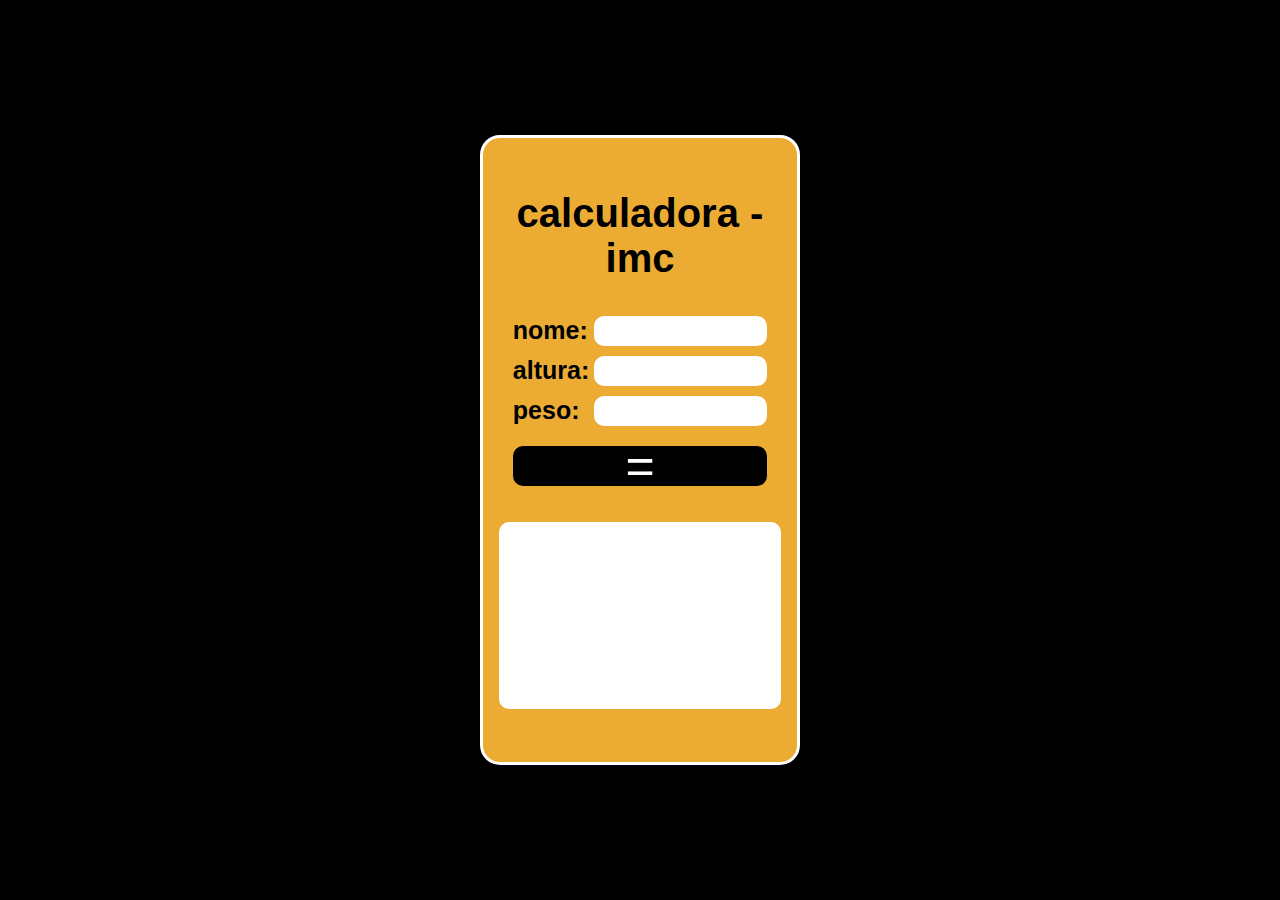
<file: calculadora-imc/index.html>
<!DOCTYPE html>
<html lang="en">

<head>
    <meta charset="UTF-8">
    <meta http-equiv="X-UA-Compatible" content="IE=edge">
    <meta name="viewport" content="width=device-width, initial-scale=1.0">
    <link rel="stylesheet" href="style.css">
    <link rel="stylesheet" href="responsive.css">
    <title>Calculadora - JS</title>
</head>
<body>
    <main>
        <div class="card">
            <div class="block-title">
                <h1 class="title">calculadora - imc</h1>
            </div>
            <div class="container">
                <div class="block-infos">
                    <span class="text">nome:</span>
                    <div class="ipt-div">
                        <input id="nome" class="ipt" type="text">
                    </div>
                </div>
                <div class="block-infos">
                    <span class="text">altura:</span>
                    <div class="ipt-div">
                        <input id="altura"  class="ipt" type="number">
                    </div>
                </div>
                <div class="block-infos">
                    <span class="text">peso:</span>
                    <div class="ipt-div">
                        <input id="peso" class="ipt" type="number">
                    </div>
                </div>
            </div>
            <div class="block-button">
                <button id="calcular" class="btn">=</button>
            </div>
            <div id="resultado" class="result">
            </div>
        </div>
    </main>
    <script src="index.js"></script>
</body>

</html>
</file>
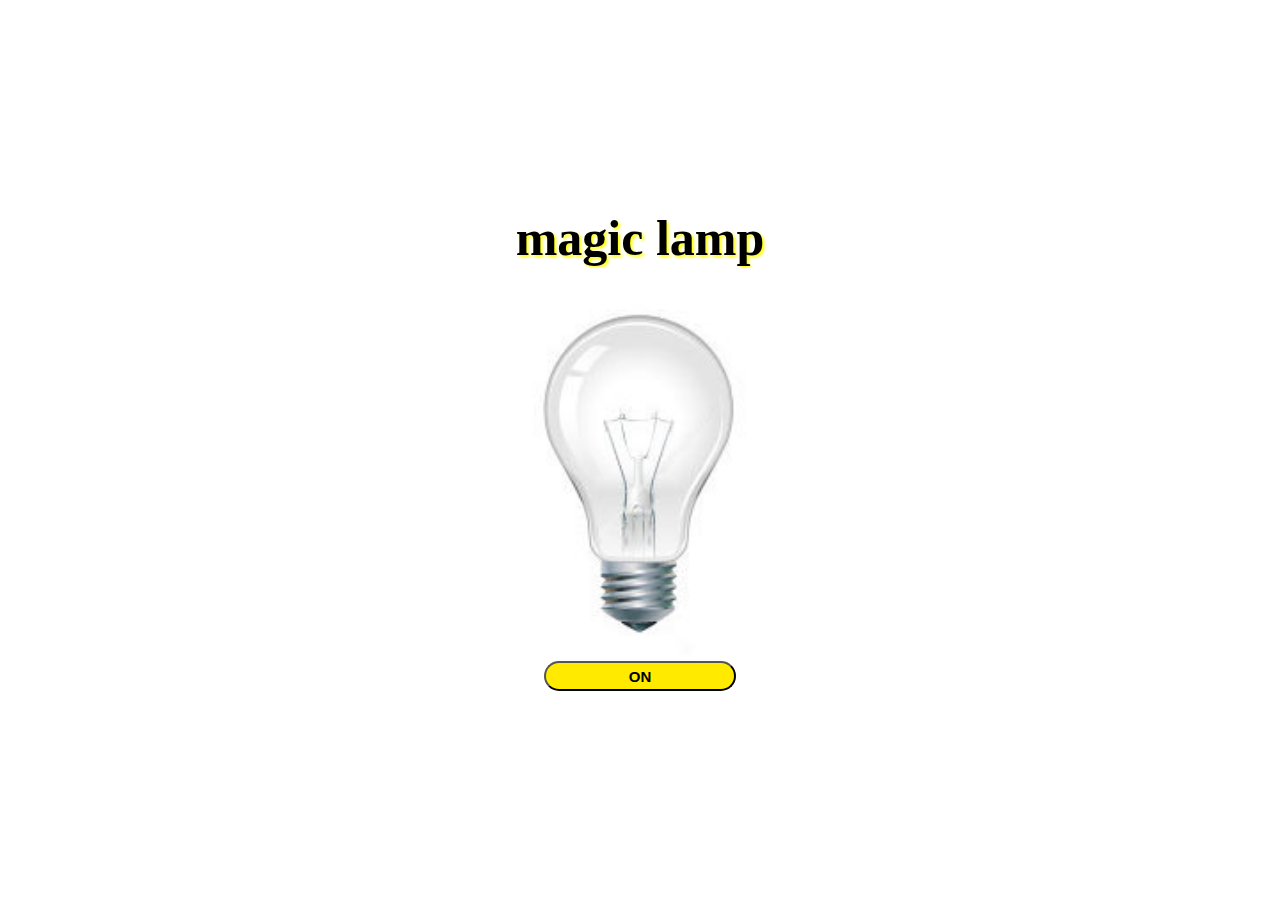
<file: lampada/index.html>
<!DOCTYPE html>
<html lang="en">
<head>
    <meta charset="UTF-8">
    <meta http-equiv="X-UA-Compatible" content="IE=edge">
    <meta name="viewport" content="width=device-width, initial-scale=1.0">
    <link rel="stylesheet" href="style.css">
    <title>magic lamp</title>
</head>
<body>
    <header>
        <h1 class="title-lampada">magic lamp</h1>
    </header>

    
    <main>
        <div class="imgs">
            <img src="./img/desligada.jpg" alt="lampada desligada" id="lamp">
        </div>
        <div class="btns">
            <button id="onOff">ON</button>
        </div>
    </main>
    <script src="./index.js"></script>
</body>
</html>
</file>
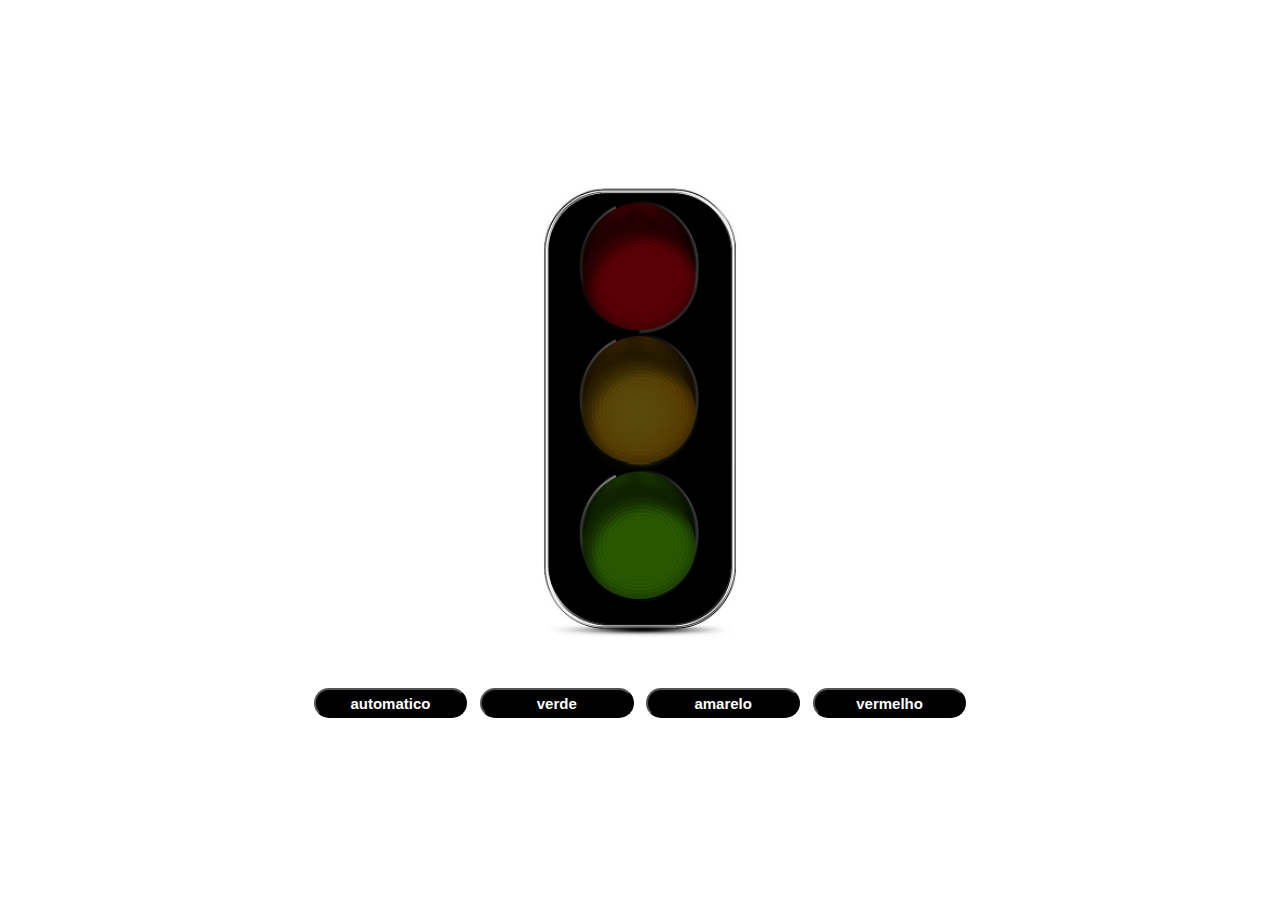
<file: semaforo/index.html>
<!DOCTYPE html>
<html lang="en">
<head>
    <meta charset="UTF-8">
    <meta http-equiv="X-UA-Compatible" content="IE=edge">
    <meta name="viewport" content="width=device-width, initial-scale=1.0">
    <link rel="stylesheet" href="style.css">
    <link rel="stylesheet" href="responsive.css">
    <title>semáforo</title>
</head>
<body>
    <main>
        <div class="imgs">
            <img src="./img/desligado.png" alt="semaforo desligado" id="img">
        </div>
        <div class="btns" id="btns">
            <button id="automatico">automatico</button>
            <button id="verde">verde</button>
            <button id="amarelo">amarelo</button>
            <button id="vermelho">vermelho</button>
        </div>
    </main>
    <!-- <script src="./index.js"></script> (jeito que eu fiz) -->
    <script src="./semaforo.js"></script> <!-- (jeito corrigido) -->
</body>
</html>
</file>
<file: calculadora-imc/style.css>
*{
    padding: 0%;
    margin: 0%;
    box-sizing: border-box;
}

main{
    height: 100vh;
    display: flex;
    align-items: center;
    justify-content: center;
    font-family: 'Trebuchet MS', 'Lucida Sans Unicode', 'Lucida Grande', 'Lucida Sans', Arial, sans-serif;
    background-color: black;
}

.card{
    background-color: rgb(236, 172, 52);
    width: 25%;
    height: 70%;
    display: flex;
    flex-direction: column;
    border-radius: 20px;
    align-items: center;
    justify-content: center;
    gap: 20px;
    border: 3px solid white;
}

.block-title{
    width: 90%;
    text-align: center;
    font-size: 20px;
    font-weight: bolder;
}

.container{
    width: 90%;
    height: auto;
    display: flex;
    flex-direction: column;
    align-items: center;
    justify-content: center;
    gap: 10px;
    padding-top: 5%;
    font-weight: bold;
}

.block-infos{
    display: flex;
    width:90%;
}

.text{
    width: 120px;
    font-size: 25px;
}

.ipt-div{
    width: 100%;
    align-items: center;
    justify-content: center;
    display: flex;
}

.ipt{
    width: 100%;
    height: 30px;
    font-size: 15px;
    border: none;
    border-radius: 10px;
    font-weight: bold;
    text-align: center;
}

.block-button{
    width: 90%;
    padding-bottom: 5%;
    display: flex;
    justify-content: center;
}

.btn{
    width: 90%;
    height: 40px;
    border-radius: 10px;
    font-size: 50px;
    border: none;
    display: flex;
    align-items: center;
    justify-content: center;
    background-color: black;
    color: white;
}

.result{
    background-color: white;
    width: 90%;
    height: 30%;
    text-align: center;
    border-radius: 10px;
    display: flex;
    align-items: center;
    justify-content: center;
    font-weight: bold;
}
</file>
<file: calculadora-imc/responsive.css>
@media (max-width:640px) {
    .card{
        width: 80%;
        height: 70%;
    }

    .title{
        font-size: 30px;    
    }

    .text{
        font-size: 20px;
    }
}

@media (max-width:960px) {
    .card{
        width: 60%;
        height: 70%;
    }

    .title{
        font-size: 50px;    
    }

    .text{
        font-size: 25px;
    }
}
</file>
<file: lampada/style.css>
*{
    padding: 0%;
    margin: 0%;
    box-sizing: border-box;
}

body{
    display: flex;
    flex-direction: column;
    align-items: center;
    justify-content: center;
    height: 100vh;
}

header{
    display: flex;
    flex-direction: column;
    align-items: center;
    width: 100%;
}

h1{
    font-size: 50px;
    cursor: pointer;
    text-shadow: 2px 2px 3px yellow;
}

img{
    width: 300px;
    cursor: pointer;
}

main{
    width: 100%;
    display: flex;
    flex-direction: column;
    align-items: center;
}

.btns{
    display: flex;
    width: 100%;
    justify-content: center;
    gap: 1%;
}

button{
    width: 15%;
    height: 30px;
    border-radius: 15px;
    background-color: rgb(255, 234, 0);
    font-size: 15px;
    cursor: pointer;
    font-weight: bold;
}
</file>
<file: semaforo/style.css>
*{
    padding: 0%;
    margin: 0%;
    box-sizing: border-box;
}

body{
    display: flex;
    flex-direction: column;
    align-items: center;
    justify-content: center;
    height: 100vh;
}

img{
    width: 200px;
    cursor: pointer;
}

main{
    width: 100%;
    height: 100%;
    display: flex;
    flex-direction: column;
    align-items: center;
    justify-content: center;
    gap: 5%;
}

.btns{
    display: flex;
    width: 100%;
    justify-content: center;
    gap: 1%;
}

button{
    width: 12%;
    height: 30px;
    border-radius: 15px;
    background-color: rgb(0, 0, 0);
    color: white;
    font-size: 15px;
    cursor: pointer;
    font-weight: bold;
}
</file>
<file: semaforo/responsive.css>
@media (max-width:640px) {
    .btns {
        display: grid;
        height: 150px;
    }

    button {
        width: 100px;
    }

    img{
        width: 200px;
    }
}
</file>
